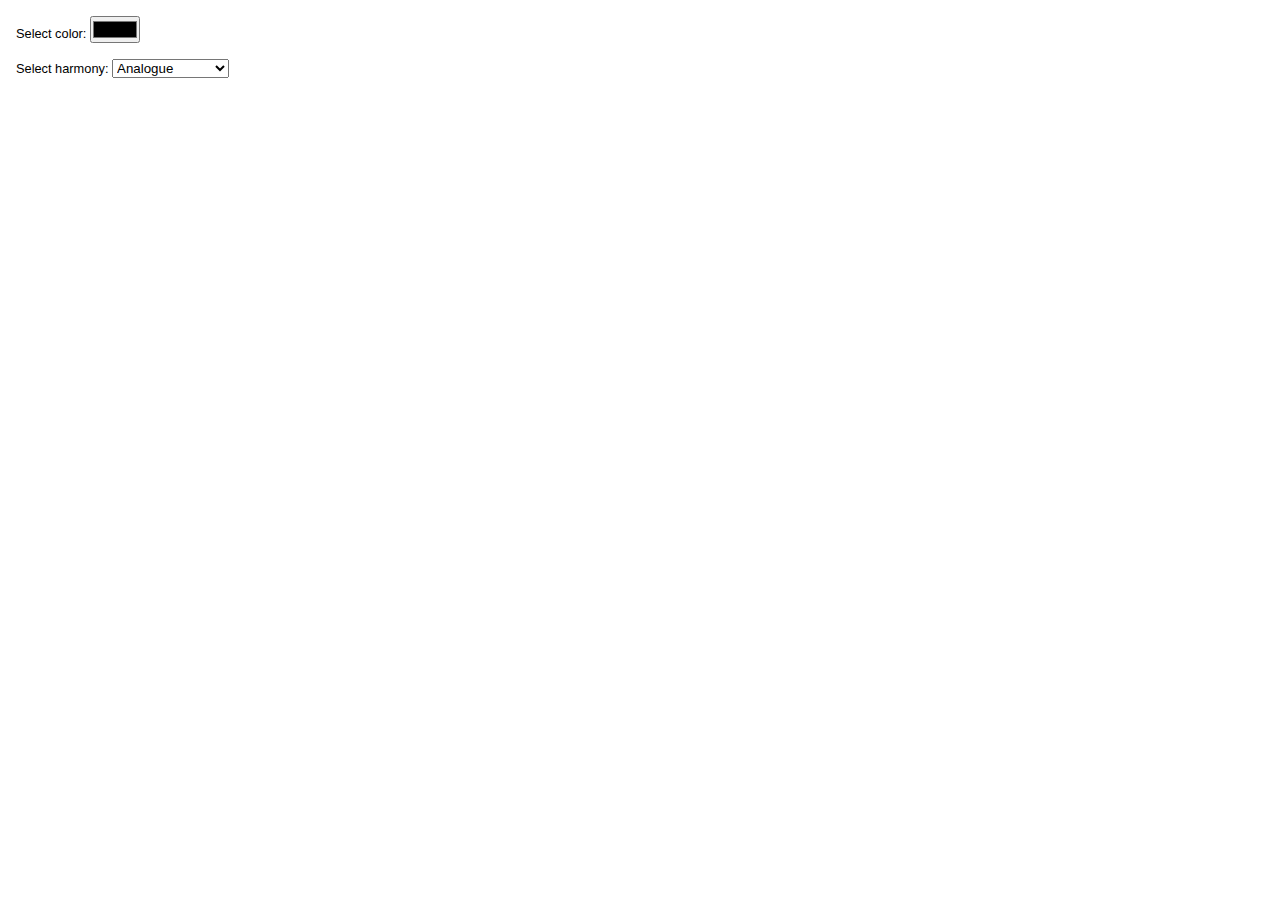
<file: index.html>
<!DOCTYPE html>
<html lang="en">
  <head>
    <meta charset="UTF-8" />
    <meta http-equiv="X-UA-Compatible" content="IE=edge" />
    <meta name="viewport" content="width=device-width, initial-scale=1.0" />
    <title>Color Palette Designer</title>
    <link rel="stylesheet" href="style.css" />
  </head>
  <body>
    <main>
      <section id="selection">
        <div class="colorSelector">
          <label for="color">Select color: </label>
          <input type="color" name="color" />
        </div>
        <div class="harmonySelector">
          <label for="harmony">Select harmony: </label>
          <select name="harmony" id="harmony">
            <option value="analogue">Analogue</option>
            <option value="monochromatic">Monochromatic</option>
            <option value="triad">Triad</option>
            <option value="complementary">Complementary</option>
            <option value="compound">Compound</option>
            <option value="shades">Shades</option>
          </select>
        </div>
      </section>

      <template>
        <article class="colorBox">
          <div class="displayColor"></div>
          <div class="codes">
            <div class="hex"></div>
            <div class="rgb"></div>
            <div class="hsl"></div>
          </div>
        </article>
      </template>

      <section id="colors"></section>
      <script src="script.js"></script>
    </main>
  </body>
</html>
</file>
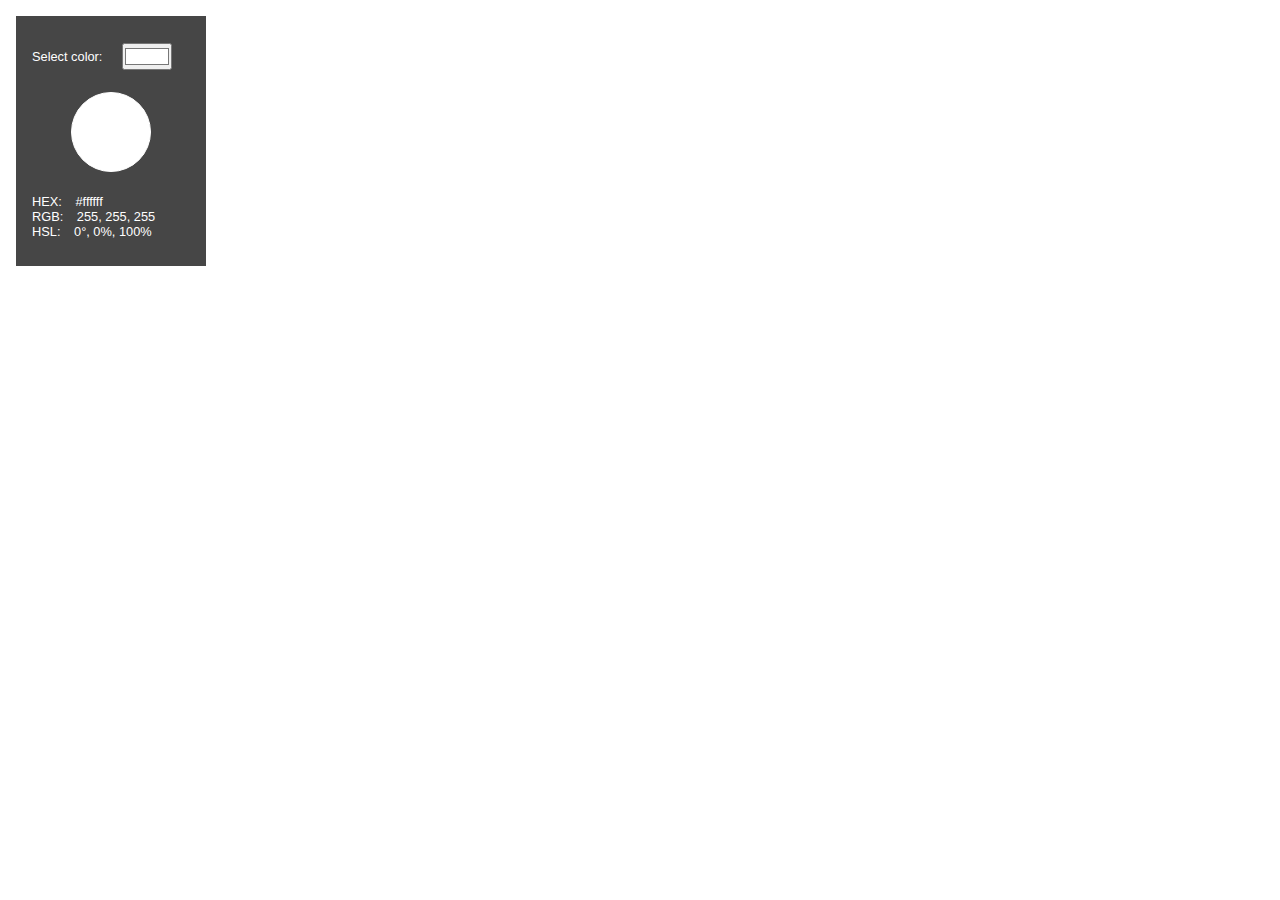
<file: improved_color_selector.html>
<!DOCTYPE html>
<html lang="en">
  <head>
    <meta charset="UTF-8" />
    <meta http-equiv="X-UA-Compatible" content="IE=edge" />
    <meta name="viewport" content="width=device-width, initial-scale=1.0" />
    <title>Color selector</title>
    <link rel="stylesheet" href="improved_color_selector.css" />
  </head>
  <body>
    <section class="bg">
      <article id="colorPicker">
        <label for="color">Select color: </label>
        <input type="color" name="color" />
      </article>
      <div class="displayedColor"></div>
      <ul>
        <li>HEX: <span></span></li>
        <li>RGB: <span id="rgb"></span></li>
        <li>HSL: <span id="hsl"></span></li>
      </ul>
    </section>
    <script src="improved_color_selector.js"></script>
  </body>
</html>
</file>
<file: style.css>
* {
  box-sizing: border-box;
  margin: 0;
  padding: 0;
}

body {
  font-family: Verdana, Geneva, Tahoma, sans-serif;
  font-size: 0.8rem;
}

section#selection {
  margin: 1rem;
  display: flex;
  flex-direction: column;
}

#selection > * {
  margin-bottom: 1rem;
}

section#colors {
  margin: 2rem;
  display: grid;
  grid-template-columns: repeat(auto-fit, minmax(180px, 1fr));
  grid-gap: 2rem;
}

.colorBox {
  display: flex;
  flex-direction: column;
  align-items: center;
}

.codes {
  margin-top: 1rem;
  display: flex;
  flex-direction: column;
  align-items: flex-start;
}

.displayColor {
  background-color: coral;
  border-radius: 5rem;
  width: 5rem;
  height: 5rem;
}
</file>
<file: improved_color_selector.css>
* {
  box-sizing: border-box;
  margin: 0;
  padding: 0;
}

body {
  font-family: Arial, Helvetica, sans-serif;
  color: white;
  font-size: 0.8rem;
}

section {
  height: 250px;
  width: 190px;
  background-color: rgb(70, 70, 70);
  display: flex;
  flex-direction: column;
  align-items: center;
  justify-content: space-around;
  margin: 1rem;
  padding: 1rem;
}

#colorPicker {
  display: flex;
  flex-direction: row;
  align-self: flex-start;
  align-items: center;
}

input {
  width: 50px;
  margin-left: 20px;
}

.displayedColor {
  height: 80px;
  width: 80px;
  border-radius: 40px;
  background: none;
  border: white 1px solid;
}

ul {
  display: flex;
  flex-direction: column;
  align-self: flex-start;
  list-style: none;
}

ul span:first-child {
  margin-left: 10px;
}
</file>
